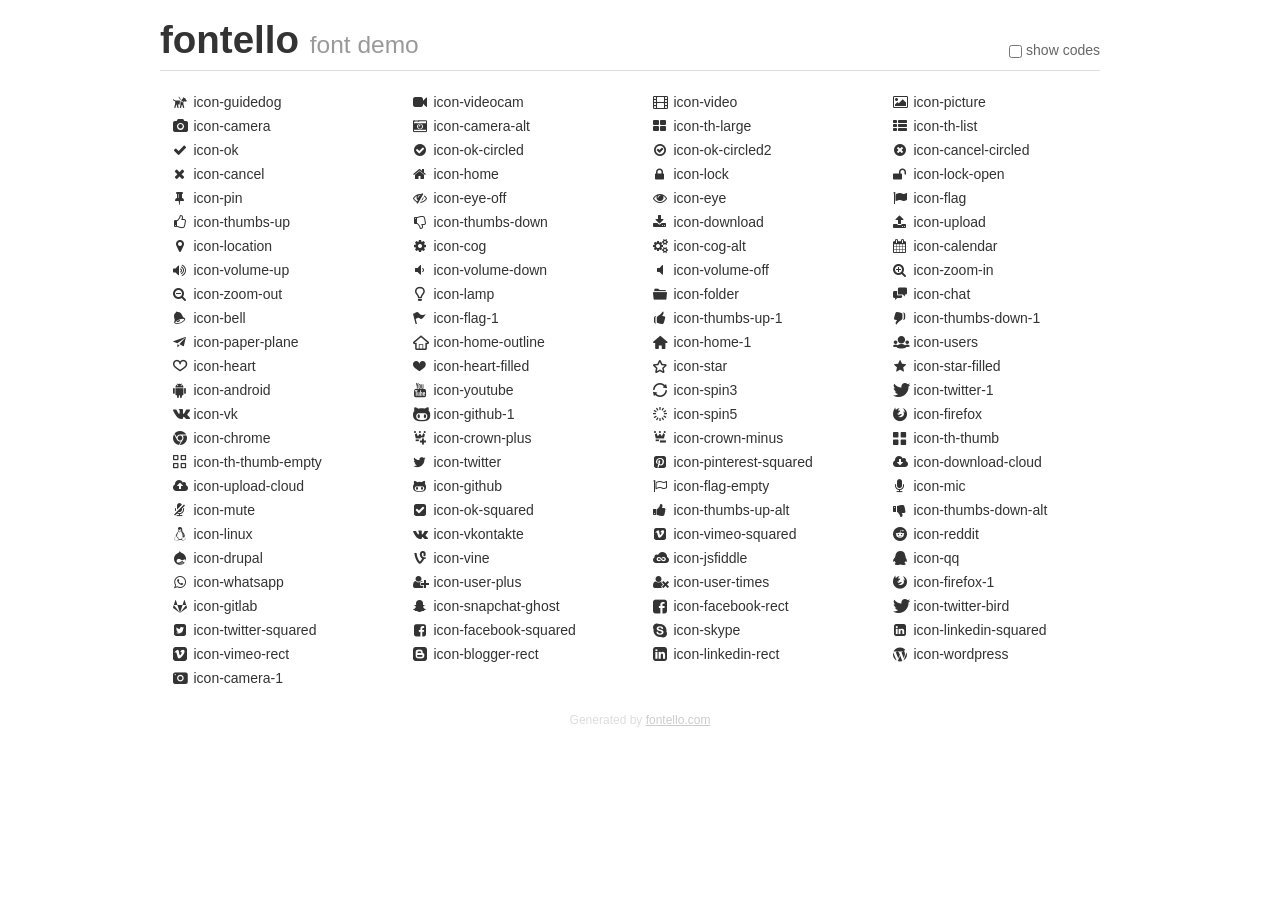
<file: ICO/fontello-b42d180a/demo.html>
<!DOCTYPE html>
<html>
  <head><!--[if lt IE 9]><script language="javascript" type="text/javascript" src="//html5shim.googlecode.com/svn/trunk/html5.js"></script><![endif]-->
    <meta charset="UTF-8"><style>/*
 * Bootstrap v2.2.1
 *
 * Copyright 2012 Twitter, Inc
 * Licensed under the Apache License v2.0
 * http://www.apache.org/licenses/LICENSE-2.0
 *
 * Designed and built with all the love in the world @twitter by @mdo and @fat.
 */
.clearfix {
  *zoom: 1;
}
.clearfix:before,
.clearfix:after {
  display: table;
  content: "";
  line-height: 0;
}
.clearfix:after {
  clear: both;
}
html {
  font-size: 100%;
  -webkit-text-size-adjust: 100%;
  -ms-text-size-adjust: 100%;
}
a:focus {
  outline: thin dotted #333;
  outline: 5px auto -webkit-focus-ring-color;
  outline-offset: -2px;
}
a:hover,
a:active {
  outline: 0;
}
button,
input,
select,
textarea {
  margin: 0;
  font-size: 100%;
  vertical-align: middle;
}
button,
input {
  *overflow: visible;
  line-height: normal;
}
button::-moz-focus-inner,
input::-moz-focus-inner {
  padding: 0;
  border: 0;
}
body {
  margin: 0;
  font-family: "Helvetica Neue", Helvetica, Arial, sans-serif;
  font-size: 14px;
  line-height: 20px;
  color: #333;
  background-color: #fff;
}
a {
  color: #08c;
  text-decoration: none;
}
a:hover {
  color: #005580;
  text-decoration: underline;
}
.row {
  margin-left: -20px;
  *zoom: 1;
}
.row:before,
.row:after {
  display: table;
  content: "";
  line-height: 0;
}
.row:after {
  clear: both;
}
[class*="span"] {
  float: left;
  min-height: 1px;
  margin-left: 20px;
}
.container,
.navbar-static-top .container,
.navbar-fixed-top .container,
.navbar-fixed-bottom .container {
  width: 940px;
}
.span12 {
  width: 940px;
}
.span11 {
  width: 860px;
}
.span10 {
  width: 780px;
}
.span9 {
  width: 700px;
}
.span8 {
  width: 620px;
}
.span7 {
  width: 540px;
}
.span6 {
  width: 460px;
}
.span5 {
  width: 380px;
}
.span4 {
  width: 300px;
}
.span3 {
  width: 220px;
}
.span2 {
  width: 140px;
}
.span1 {
  width: 60px;
}
[class*="span"].pull-right,
.row-fluid [class*="span"].pull-right {
  float: right;
}
.container {
  margin-right: auto;
  margin-left: auto;
  *zoom: 1;
}
.container:before,
.container:after {
  display: table;
  content: "";
  line-height: 0;
}
.container:after {
  clear: both;
}
p {
  margin: 0 0 10px;
}
.lead {
  margin-bottom: 20px;
  font-size: 21px;
  font-weight: 200;
  line-height: 30px;
}
small {
  font-size: 85%;
}
h1 {
  margin: 10px 0;
  font-family: inherit;
  font-weight: bold;
  line-height: 20px;
  color: inherit;
  text-rendering: optimizelegibility;
}
h1 small {
  font-weight: normal;
  line-height: 1;
  color: #999;
}
h1 {
  line-height: 40px;
}
h1 {
  font-size: 38.5px;
}
h1 small {
  font-size: 24.5px;
}
body {
  margin-top: 90px;
}
.header {
  position: fixed;
  top: 0;
  left: 50%;
  margin-left: -480px;
  background-color: #fff;
  border-bottom: 1px solid #ddd;
  padding-top: 10px;
  z-index: 10;
}
.footer {
  color: #ddd;
  font-size: 12px;
  text-align: center;
  margin-top: 20px;
}
.footer a {
  color: #ccc;
  text-decoration: underline;
}
.the-icons {
  font-size: 14px;
  line-height: 24px;
}
.switch {
  position: absolute;
  right: 0;
  bottom: 10px;
  color: #666;
}
.switch input {
  margin-right: 0.3em;
}
.codesOn .i-name {
  display: none;
}
.codesOn .i-code {
  display: inline;
}
.i-code {
  display: none;
}
@font-face {
      font-family: 'fontello';
      src: url('./font/fontello.eot?81953499');
      src: url('./font/fontello.eot?81953499#iefix') format('embedded-opentype'),
           url('./font/fontello.woff?81953499') format('woff'),
           url('./font/fontello.ttf?81953499') format('truetype'),
           url('./font/fontello.svg?81953499#fontello') format('svg');
      font-weight: normal;
      font-style: normal;
    }
     
     
    .demo-icon
    {
      font-family: "fontello";
      font-style: normal;
      font-weight: normal;
      speak: none;
     
      display: inline-block;
      text-decoration: inherit;
      width: 1em;
      margin-right: .2em;
      text-align: center;
      /* opacity: .8; */
     
      /* For safety - reset parent styles, that can break glyph codes*/
      font-variant: normal;
      text-transform: none;
     
      /* fix buttons height, for twitter bootstrap */
      line-height: 1em;
     
      /* Animation center compensation - margins should be symmetric */
      /* remove if not needed */
      margin-left: .2em;
     
      /* You can be more comfortable with increased icons size */
      /* font-size: 120%; */
     
      /* Font smoothing. That was taken from TWBS */
      -webkit-font-smoothing: antialiased;
      -moz-osx-font-smoothing: grayscale;
     
      /* Uncomment for 3D effect */
      /* text-shadow: 1px 1px 1px rgba(127, 127, 127, 0.3); */
    }
     </style>
    <link rel="stylesheet" href="css/animation.css"><!--[if IE 7]><link rel="stylesheet" href="css/" + font.fontname + "-ie7.css"><![endif]-->
    <script>
      function toggleCodes(on) {
        var obj = document.getElementById('icons');
      
        if (on) {
          obj.className += ' codesOn';
        } else {
          obj.className = obj.className.replace(' codesOn', '');
        }
      }
      
    </script>
  </head>
  <body>
    <div class="container header">
      <h1>fontello <small>font demo</small></h1>
      <label class="switch">
        <input type="checkbox" onclick="toggleCodes(this.checked)">show codes
      </label>
    </div>
    <div class="container" id="icons">
      <div class="row">
        <div class="the-icons span3" title="Code: 0xe800"><i class="demo-icon icon-guidedog">&#xe800;</i> <span class="i-name">icon-guidedog</span><span class="i-code">0xe800</span></div>
        <div class="the-icons span3" title="Code: 0xe801"><i class="demo-icon icon-videocam">&#xe801;</i> <span class="i-name">icon-videocam</span><span class="i-code">0xe801</span></div>
        <div class="the-icons span3" title="Code: 0xe802"><i class="demo-icon icon-video">&#xe802;</i> <span class="i-name">icon-video</span><span class="i-code">0xe802</span></div>
        <div class="the-icons span3" title="Code: 0xe803"><i class="demo-icon icon-picture">&#xe803;</i> <span class="i-name">icon-picture</span><span class="i-code">0xe803</span></div>
      </div>
      <div class="row">
        <div class="the-icons span3" title="Code: 0xe804"><i class="demo-icon icon-camera">&#xe804;</i> <span class="i-name">icon-camera</span><span class="i-code">0xe804</span></div>
        <div class="the-icons span3" title="Code: 0xe805"><i class="demo-icon icon-camera-alt">&#xe805;</i> <span class="i-name">icon-camera-alt</span><span class="i-code">0xe805</span></div>
        <div class="the-icons span3" title="Code: 0xe806"><i class="demo-icon icon-th-large">&#xe806;</i> <span class="i-name">icon-th-large</span><span class="i-code">0xe806</span></div>
        <div class="the-icons span3" title="Code: 0xe807"><i class="demo-icon icon-th-list">&#xe807;</i> <span class="i-name">icon-th-list</span><span class="i-code">0xe807</span></div>
      </div>
      <div class="row">
        <div class="the-icons span3" title="Code: 0xe808"><i class="demo-icon icon-ok">&#xe808;</i> <span class="i-name">icon-ok</span><span class="i-code">0xe808</span></div>
        <div class="the-icons span3" title="Code: 0xe809"><i class="demo-icon icon-ok-circled">&#xe809;</i> <span class="i-name">icon-ok-circled</span><span class="i-code">0xe809</span></div>
        <div class="the-icons span3" title="Code: 0xe80a"><i class="demo-icon icon-ok-circled2">&#xe80a;</i> <span class="i-name">icon-ok-circled2</span><span class="i-code">0xe80a</span></div>
        <div class="the-icons span3" title="Code: 0xe80b"><i class="demo-icon icon-cancel-circled">&#xe80b;</i> <span class="i-name">icon-cancel-circled</span><span class="i-code">0xe80b</span></div>
      </div>
      <div class="row">
        <div class="the-icons span3" title="Code: 0xe80c"><i class="demo-icon icon-cancel">&#xe80c;</i> <span class="i-name">icon-cancel</span><span class="i-code">0xe80c</span></div>
        <div class="the-icons span3" title="Code: 0xe80d"><i class="demo-icon icon-home">&#xe80d;</i> <span class="i-name">icon-home</span><span class="i-code">0xe80d</span></div>
        <div class="the-icons span3" title="Code: 0xe80e"><i class="demo-icon icon-lock">&#xe80e;</i> <span class="i-name">icon-lock</span><span class="i-code">0xe80e</span></div>
        <div class="the-icons span3" title="Code: 0xe80f"><i class="demo-icon icon-lock-open">&#xe80f;</i> <span class="i-name">icon-lock-open</span><span class="i-code">0xe80f</span></div>
      </div>
      <div class="row">
        <div class="the-icons span3" title="Code: 0xe810"><i class="demo-icon icon-pin">&#xe810;</i> <span class="i-name">icon-pin</span><span class="i-code">0xe810</span></div>
        <div class="the-icons span3" title="Code: 0xe811"><i class="demo-icon icon-eye-off">&#xe811;</i> <span class="i-name">icon-eye-off</span><span class="i-code">0xe811</span></div>
        <div class="the-icons span3" title="Code: 0xe812"><i class="demo-icon icon-eye">&#xe812;</i> <span class="i-name">icon-eye</span><span class="i-code">0xe812</span></div>
        <div class="the-icons span3" title="Code: 0xe813"><i class="demo-icon icon-flag">&#xe813;</i> <span class="i-name">icon-flag</span><span class="i-code">0xe813</span></div>
      </div>
      <div class="row">
        <div class="the-icons span3" title="Code: 0xe814"><i class="demo-icon icon-thumbs-up">&#xe814;</i> <span class="i-name">icon-thumbs-up</span><span class="i-code">0xe814</span></div>
        <div class="the-icons span3" title="Code: 0xe815"><i class="demo-icon icon-thumbs-down">&#xe815;</i> <span class="i-name">icon-thumbs-down</span><span class="i-code">0xe815</span></div>
        <div class="the-icons span3" title="Code: 0xe816"><i class="demo-icon icon-download">&#xe816;</i> <span class="i-name">icon-download</span><span class="i-code">0xe816</span></div>
        <div class="the-icons span3" title="Code: 0xe817"><i class="demo-icon icon-upload">&#xe817;</i> <span class="i-name">icon-upload</span><span class="i-code">0xe817</span></div>
      </div>
      <div class="row">
        <div class="the-icons span3" title="Code: 0xe818"><i class="demo-icon icon-location">&#xe818;</i> <span class="i-name">icon-location</span><span class="i-code">0xe818</span></div>
        <div class="the-icons span3" title="Code: 0xe819"><i class="demo-icon icon-cog">&#xe819;</i> <span class="i-name">icon-cog</span><span class="i-code">0xe819</span></div>
        <div class="the-icons span3" title="Code: 0xe81a"><i class="demo-icon icon-cog-alt">&#xe81a;</i> <span class="i-name">icon-cog-alt</span><span class="i-code">0xe81a</span></div>
        <div class="the-icons span3" title="Code: 0xe81b"><i class="demo-icon icon-calendar">&#xe81b;</i> <span class="i-name">icon-calendar</span><span class="i-code">0xe81b</span></div>
      </div>
      <div class="row">
        <div class="the-icons span3" title="Code: 0xe81c"><i class="demo-icon icon-volume-up">&#xe81c;</i> <span class="i-name">icon-volume-up</span><span class="i-code">0xe81c</span></div>
        <div class="the-icons span3" title="Code: 0xe81d"><i class="demo-icon icon-volume-down">&#xe81d;</i> <span class="i-name">icon-volume-down</span><span class="i-code">0xe81d</span></div>
        <div class="the-icons span3" title="Code: 0xe81e"><i class="demo-icon icon-volume-off">&#xe81e;</i> <span class="i-name">icon-volume-off</span><span class="i-code">0xe81e</span></div>
        <div class="the-icons span3" title="Code: 0xe81f"><i class="demo-icon icon-zoom-in">&#xe81f;</i> <span class="i-name">icon-zoom-in</span><span class="i-code">0xe81f</span></div>
      </div>
      <div class="row">
        <div class="the-icons span3" title="Code: 0xe820"><i class="demo-icon icon-zoom-out">&#xe820;</i> <span class="i-name">icon-zoom-out</span><span class="i-code">0xe820</span></div>
        <div class="the-icons span3" title="Code: 0xe821"><i class="demo-icon icon-lamp">&#xe821;</i> <span class="i-name">icon-lamp</span><span class="i-code">0xe821</span></div>
        <div class="the-icons span3" title="Code: 0xe822"><i class="demo-icon icon-folder">&#xe822;</i> <span class="i-name">icon-folder</span><span class="i-code">0xe822</span></div>
        <div class="the-icons span3" title="Code: 0xe823"><i class="demo-icon icon-chat">&#xe823;</i> <span class="i-name">icon-chat</span><span class="i-code">0xe823</span></div>
      </div>
      <div class="row">
        <div class="the-icons span3" title="Code: 0xe824"><i class="demo-icon icon-bell">&#xe824;</i> <span class="i-name">icon-bell</span><span class="i-code">0xe824</span></div>
        <div class="the-icons span3" title="Code: 0xe825"><i class="demo-icon icon-flag-1">&#xe825;</i> <span class="i-name">icon-flag-1</span><span class="i-code">0xe825</span></div>
        <div class="the-icons span3" title="Code: 0xe826"><i class="demo-icon icon-thumbs-up-1">&#xe826;</i> <span class="i-name">icon-thumbs-up-1</span><span class="i-code">0xe826</span></div>
        <div class="the-icons span3" title="Code: 0xe827"><i class="demo-icon icon-thumbs-down-1">&#xe827;</i> <span class="i-name">icon-thumbs-down-1</span><span class="i-code">0xe827</span></div>
      </div>
      <div class="row">
        <div class="the-icons span3" title="Code: 0xe828"><i class="demo-icon icon-paper-plane">&#xe828;</i> <span class="i-name">icon-paper-plane</span><span class="i-code">0xe828</span></div>
        <div class="the-icons span3" title="Code: 0xe829"><i class="demo-icon icon-home-outline">&#xe829;</i> <span class="i-name">icon-home-outline</span><span class="i-code">0xe829</span></div>
        <div class="the-icons span3" title="Code: 0xe82a"><i class="demo-icon icon-home-1">&#xe82a;</i> <span class="i-name">icon-home-1</span><span class="i-code">0xe82a</span></div>
        <div class="the-icons span3" title="Code: 0xe82b"><i class="demo-icon icon-users">&#xe82b;</i> <span class="i-name">icon-users</span><span class="i-code">0xe82b</span></div>
      </div>
      <div class="row">
        <div class="the-icons span3" title="Code: 0xe82c"><i class="demo-icon icon-heart">&#xe82c;</i> <span class="i-name">icon-heart</span><span class="i-code">0xe82c</span></div>
        <div class="the-icons span3" title="Code: 0xe82d"><i class="demo-icon icon-heart-filled">&#xe82d;</i> <span class="i-name">icon-heart-filled</span><span class="i-code">0xe82d</span></div>
        <div class="the-icons span3" title="Code: 0xe82e"><i class="demo-icon icon-star">&#xe82e;</i> <span class="i-name">icon-star</span><span class="i-code">0xe82e</span></div>
        <div class="the-icons span3" title="Code: 0xe82f"><i class="demo-icon icon-star-filled">&#xe82f;</i> <span class="i-name">icon-star-filled</span><span class="i-code">0xe82f</span></div>
      </div>
      <div class="row">
        <div class="the-icons span3" title="Code: 0xe830"><i class="demo-icon icon-android">&#xe830;</i> <span class="i-name">icon-android</span><span class="i-code">0xe830</span></div>
        <div class="the-icons span3" title="Code: 0xe831"><i class="demo-icon icon-youtube">&#xe831;</i> <span class="i-name">icon-youtube</span><span class="i-code">0xe831</span></div>
        <div class="the-icons span3" title="Code: 0xe832"><i class="demo-icon icon-spin3 animate-spin">&#xe832;</i> <span class="i-name">icon-spin3</span><span class="i-code">0xe832</span></div>
        <div class="the-icons span3" title="Code: 0xe833"><i class="demo-icon icon-twitter-1">&#xe833;</i> <span class="i-name">icon-twitter-1</span><span class="i-code">0xe833</span></div>
      </div>
      <div class="row">
        <div class="the-icons span3" title="Code: 0xe834"><i class="demo-icon icon-vk">&#xe834;</i> <span class="i-name">icon-vk</span><span class="i-code">0xe834</span></div>
        <div class="the-icons span3" title="Code: 0xe835"><i class="demo-icon icon-github-1">&#xe835;</i> <span class="i-name">icon-github-1</span><span class="i-code">0xe835</span></div>
        <div class="the-icons span3" title="Code: 0xe838"><i class="demo-icon icon-spin5 animate-spin">&#xe838;</i> <span class="i-name">icon-spin5</span><span class="i-code">0xe838</span></div>
        <div class="the-icons span3" title="Code: 0xe840"><i class="demo-icon icon-firefox">&#xe840;</i> <span class="i-name">icon-firefox</span><span class="i-code">0xe840</span></div>
      </div>
      <div class="row">
        <div class="the-icons span3" title="Code: 0xe841"><i class="demo-icon icon-chrome">&#xe841;</i> <span class="i-name">icon-chrome</span><span class="i-code">0xe841</span></div>
        <div class="the-icons span3" title="Code: 0xe845"><i class="demo-icon icon-crown-plus">&#xe845;</i> <span class="i-name">icon-crown-plus</span><span class="i-code">0xe845</span></div>
        <div class="the-icons span3" title="Code: 0xe846"><i class="demo-icon icon-crown-minus">&#xe846;</i> <span class="i-name">icon-crown-minus</span><span class="i-code">0xe846</span></div>
        <div class="the-icons span3" title="Code: 0xf00a"><i class="demo-icon icon-th-thumb">&#xf00a;</i> <span class="i-name">icon-th-thumb</span><span class="i-code">0xf00a</span></div>
      </div>
      <div class="row">
        <div class="the-icons span3" title="Code: 0xf00b"><i class="demo-icon icon-th-thumb-empty">&#xf00b;</i> <span class="i-name">icon-th-thumb-empty</span><span class="i-code">0xf00b</span></div>
        <div class="the-icons span3" title="Code: 0xf099"><i class="demo-icon icon-twitter">&#xf099;</i> <span class="i-name">icon-twitter</span><span class="i-code">0xf099</span></div>
        <div class="the-icons span3" title="Code: 0xf0d3"><i class="demo-icon icon-pinterest-squared">&#xf0d3;</i> <span class="i-name">icon-pinterest-squared</span><span class="i-code">0xf0d3</span></div>
        <div class="the-icons span3" title="Code: 0xf0ed"><i class="demo-icon icon-download-cloud">&#xf0ed;</i> <span class="i-name">icon-download-cloud</span><span class="i-code">0xf0ed</span></div>
      </div>
      <div class="row">
        <div class="the-icons span3" title="Code: 0xf0ee"><i class="demo-icon icon-upload-cloud">&#xf0ee;</i> <span class="i-name">icon-upload-cloud</span><span class="i-code">0xf0ee</span></div>
        <div class="the-icons span3" title="Code: 0xf113"><i class="demo-icon icon-github">&#xf113;</i> <span class="i-name">icon-github</span><span class="i-code">0xf113</span></div>
        <div class="the-icons span3" title="Code: 0xf11d"><i class="demo-icon icon-flag-empty">&#xf11d;</i> <span class="i-name">icon-flag-empty</span><span class="i-code">0xf11d</span></div>
        <div class="the-icons span3" title="Code: 0xf130"><i class="demo-icon icon-mic">&#xf130;</i> <span class="i-name">icon-mic</span><span class="i-code">0xf130</span></div>
      </div>
      <div class="row">
        <div class="the-icons span3" title="Code: 0xf131"><i class="demo-icon icon-mute">&#xf131;</i> <span class="i-name">icon-mute</span><span class="i-code">0xf131</span></div>
        <div class="the-icons span3" title="Code: 0xf14a"><i class="demo-icon icon-ok-squared">&#xf14a;</i> <span class="i-name">icon-ok-squared</span><span class="i-code">0xf14a</span></div>
        <div class="the-icons span3" title="Code: 0xf164"><i class="demo-icon icon-thumbs-up-alt">&#xf164;</i> <span class="i-name">icon-thumbs-up-alt</span><span class="i-code">0xf164</span></div>
        <div class="the-icons span3" title="Code: 0xf165"><i class="demo-icon icon-thumbs-down-alt">&#xf165;</i> <span class="i-name">icon-thumbs-down-alt</span><span class="i-code">0xf165</span></div>
      </div>
      <div class="row">
        <div class="the-icons span3" title="Code: 0xf17c"><i class="demo-icon icon-linux">&#xf17c;</i> <span class="i-name">icon-linux</span><span class="i-code">0xf17c</span></div>
        <div class="the-icons span3" title="Code: 0xf189"><i class="demo-icon icon-vkontakte">&#xf189;</i> <span class="i-name">icon-vkontakte</span><span class="i-code">0xf189</span></div>
        <div class="the-icons span3" title="Code: 0xf194"><i class="demo-icon icon-vimeo-squared">&#xf194;</i> <span class="i-name">icon-vimeo-squared</span><span class="i-code">0xf194</span></div>
        <div class="the-icons span3" title="Code: 0xf1a1"><i class="demo-icon icon-reddit">&#xf1a1;</i> <span class="i-name">icon-reddit</span><span class="i-code">0xf1a1</span></div>
      </div>
      <div class="row">
        <div class="the-icons span3" title="Code: 0xf1a9"><i class="demo-icon icon-drupal">&#xf1a9;</i> <span class="i-name">icon-drupal</span><span class="i-code">0xf1a9</span></div>
        <div class="the-icons span3" title="Code: 0xf1ca"><i class="demo-icon icon-vine">&#xf1ca;</i> <span class="i-name">icon-vine</span><span class="i-code">0xf1ca</span></div>
        <div class="the-icons span3" title="Code: 0xf1cc"><i class="demo-icon icon-jsfiddle">&#xf1cc;</i> <span class="i-name">icon-jsfiddle</span><span class="i-code">0xf1cc</span></div>
        <div class="the-icons span3" title="Code: 0xf1d6"><i class="demo-icon icon-qq">&#xf1d6;</i> <span class="i-name">icon-qq</span><span class="i-code">0xf1d6</span></div>
      </div>
      <div class="row">
        <div class="the-icons span3" title="Code: 0xf232"><i class="demo-icon icon-whatsapp">&#xf232;</i> <span class="i-name">icon-whatsapp</span><span class="i-code">0xf232</span></div>
        <div class="the-icons span3" title="Code: 0xf234"><i class="demo-icon icon-user-plus">&#xf234;</i> <span class="i-name">icon-user-plus</span><span class="i-code">0xf234</span></div>
        <div class="the-icons span3" title="Code: 0xf235"><i class="demo-icon icon-user-times">&#xf235;</i> <span class="i-name">icon-user-times</span><span class="i-code">0xf235</span></div>
        <div class="the-icons span3" title="Code: 0xf269"><i class="demo-icon icon-firefox-1">&#xf269;</i> <span class="i-name">icon-firefox-1</span><span class="i-code">0xf269</span></div>
      </div>
      <div class="row">
        <div class="the-icons span3" title="Code: 0xf296"><i class="demo-icon icon-gitlab">&#xf296;</i> <span class="i-name">icon-gitlab</span><span class="i-code">0xf296</span></div>
        <div class="the-icons span3" title="Code: 0xf2ac"><i class="demo-icon icon-snapchat-ghost">&#xf2ac;</i> <span class="i-name">icon-snapchat-ghost</span><span class="i-code">0xf2ac</span></div>
        <div class="the-icons span3" title="Code: 0xf301"><i class="demo-icon icon-facebook-rect">&#xf301;</i> <span class="i-name">icon-facebook-rect</span><span class="i-code">0xf301</span></div>
        <div class="the-icons span3" title="Code: 0xf303"><i class="demo-icon icon-twitter-bird">&#xf303;</i> <span class="i-name">icon-twitter-bird</span><span class="i-code">0xf303</span></div>
      </div>
      <div class="row">
        <div class="the-icons span3" title="Code: 0xf304"><i class="demo-icon icon-twitter-squared">&#xf304;</i> <span class="i-name">icon-twitter-squared</span><span class="i-code">0xf304</span></div>
        <div class="the-icons span3" title="Code: 0xf308"><i class="demo-icon icon-facebook-squared">&#xf308;</i> <span class="i-name">icon-facebook-squared</span><span class="i-code">0xf308</span></div>
        <div class="the-icons span3" title="Code: 0xf30b"><i class="demo-icon icon-skype">&#xf30b;</i> <span class="i-name">icon-skype</span><span class="i-code">0xf30b</span></div>
        <div class="the-icons span3" title="Code: 0xf30c"><i class="demo-icon icon-linkedin-squared">&#xf30c;</i> <span class="i-name">icon-linkedin-squared</span><span class="i-code">0xf30c</span></div>
      </div>
      <div class="row">
        <div class="the-icons span3" title="Code: 0xf30e"><i class="demo-icon icon-vimeo-rect">&#xf30e;</i> <span class="i-name">icon-vimeo-rect</span><span class="i-code">0xf30e</span></div>
        <div class="the-icons span3" title="Code: 0xf315"><i class="demo-icon icon-blogger-rect">&#xf315;</i> <span class="i-name">icon-blogger-rect</span><span class="i-code">0xf315</span></div>
        <div class="the-icons span3" title="Code: 0xf31b"><i class="demo-icon icon-linkedin-rect">&#xf31b;</i> <span class="i-name">icon-linkedin-rect</span><span class="i-code">0xf31b</span></div>
        <div class="the-icons span3" title="Code: 0xf31d"><i class="demo-icon icon-wordpress">&#xf31d;</i> <span class="i-name">icon-wordpress</span><span class="i-code">0xf31d</span></div>
      </div>
      <div class="row">
        <div class="the-icons span3" title="Code: 0xf4f7"><i class="demo-icon icon-camera-1">&#xf4f7;</i> <span class="i-name">icon-camera-1</span><span class="i-code">0xf4f7</span></div>
      </div>
    </div>
    <div class="container footer">Generated by <a href="http://fontello.com">fontello.com</a></div>
  </body>
</html>
</file>
<file: ICO/fontello-b42d180a/css/animation.css>
/*
   Animation example, for spinners
*/
.animate-spin {
  -moz-animation: spin 2s infinite linear;
  -o-animation: spin 2s infinite linear;
  -webkit-animation: spin 2s infinite linear;
  animation: spin 2s infinite linear;
  display: inline-block;
}
@-moz-keyframes spin {
  0% {
    -moz-transform: rotate(0deg);
    -o-transform: rotate(0deg);
    -webkit-transform: rotate(0deg);
    transform: rotate(0deg);
  }

  100% {
    -moz-transform: rotate(359deg);
    -o-transform: rotate(359deg);
    -webkit-transform: rotate(359deg);
    transform: rotate(359deg);
  }
}
@-webkit-keyframes spin {
  0% {
    -moz-transform: rotate(0deg);
    -o-transform: rotate(0deg);
    -webkit-transform: rotate(0deg);
    transform: rotate(0deg);
  }

  100% {
    -moz-transform: rotate(359deg);
    -o-transform: rotate(359deg);
    -webkit-transform: rotate(359deg);
    transform: rotate(359deg);
  }
}
@-o-keyframes spin {
  0% {
    -moz-transform: rotate(0deg);
    -o-transform: rotate(0deg);
    -webkit-transform: rotate(0deg);
    transform: rotate(0deg);
  }

  100% {
    -moz-transform: rotate(359deg);
    -o-transform: rotate(359deg);
    -webkit-transform: rotate(359deg);
    transform: rotate(359deg);
  }
}
@-ms-keyframes spin {
  0% {
    -moz-transform: rotate(0deg);
    -o-transform: rotate(0deg);
    -webkit-transform: rotate(0deg);
    transform: rotate(0deg);
  }

  100% {
    -moz-transform: rotate(359deg);
    -o-transform: rotate(359deg);
    -webkit-transform: rotate(359deg);
    transform: rotate(359deg);
  }
}
@keyframes spin {
  0% {
    -moz-transform: rotate(0deg);
    -o-transform: rotate(0deg);
    -webkit-transform: rotate(0deg);
    transform: rotate(0deg);
  }

  100% {
    -moz-transform: rotate(359deg);
    -o-transform: rotate(359deg);
    -webkit-transform: rotate(359deg);
    transform: rotate(359deg);
  }
}
</file>
